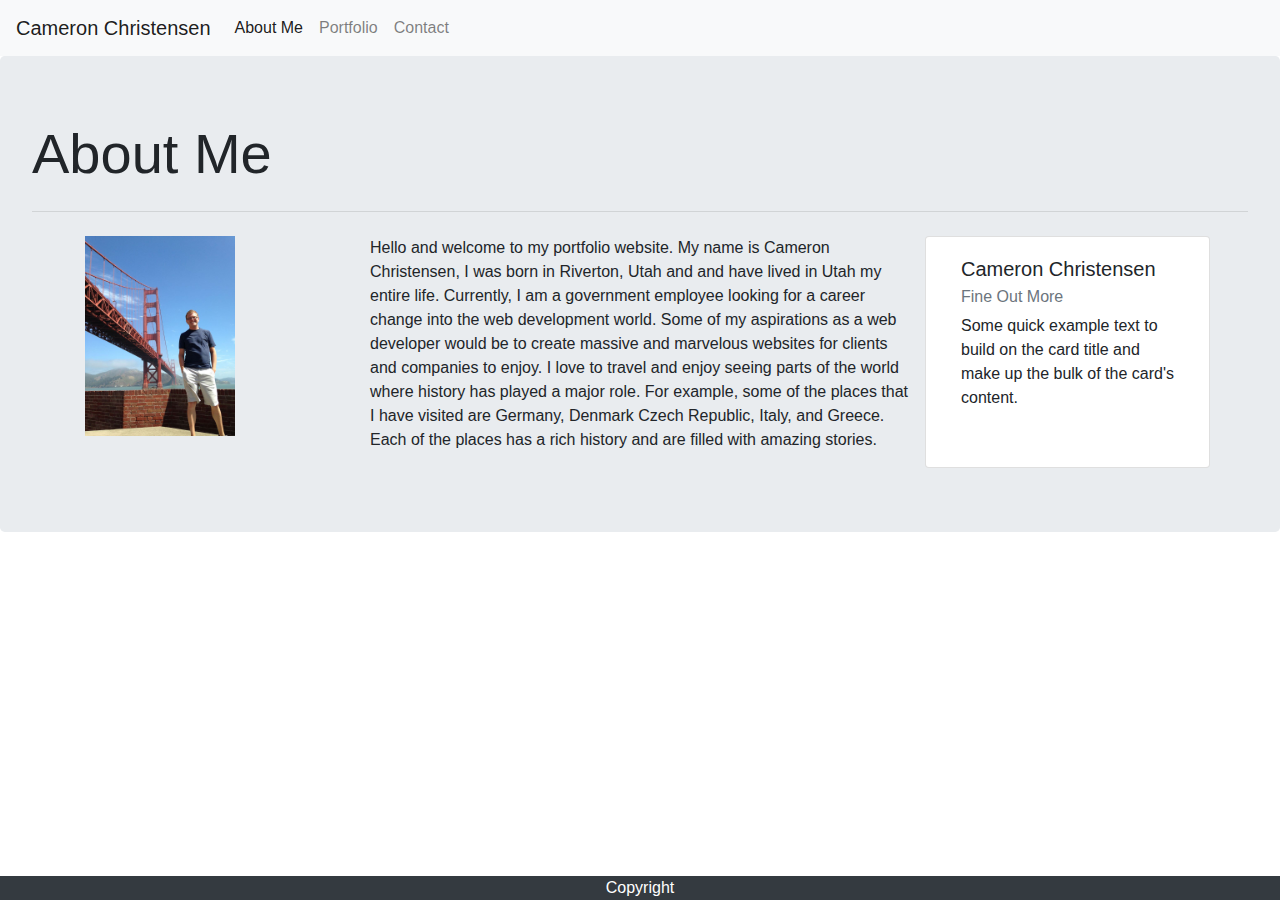
<file: index.html>
<!DOCTYPE html>
<html lang="en">

<head>
    <meta charset="UTF-8">
    <meta name="viewport" content="width=device-width, initial-scale=1.0">
    <meta http-equiv="X-UA-Compatible" content="ie=edge">
    <title>About Me</title>
    <link rel="stylesheet" href="style.css">
    <link rel="stylesheet" href="https://stackpath.bootstrapcdn.com/bootstrap/4.3.1/css/bootstrap.min.css"
        integrity="sha384-ggOyR0iXCbMQv3Xipma34MD+dH/1fQ784/j6cY/iJTQUOhcWr7x9JvoRxT2MZw1T" crossorigin="anonymous">

</head>

<body>
    <header>
        <nav class="navbar navbar-expand-lg navbar-light bg-light">
            <a class="navbar-brand" href="index.html">Cameron Christensen</a>
            <button class="navbar-toggler" type="button" data-toggle="collapse" data-target="#navbarNavDropdown"
                aria-controls="navbarNavDropdown" aria-expanded="false" aria-label="Toggle navigation">
                <span class="navbar-toggler-icon"></span>
            </button>
            <div class="collapse navbar-collapse" id="navbarNavDropdown">
                <ul class="navbar-nav">
                    <li class="nav-item active">
                        <a class="nav-link" href="index.html">About Me <span class="sr-only">(current)</span></a>
                    </li>
                    <li class="nav-item"></li>
                    <a class="nav-link" href="portfolio.html">Portfolio</a>
                    </li>
                    <li class="nav-item">
                        <a class="nav-link" href="contact.html">Contact</a>
                    </li>
                </ul>
            </div>
        </nav>

    </header>

    <div class="jumbotron">
        <h1 class="display-4">About Me</h1>
        <hr class="my-4">
        <div class="container">
            <div class="row">
                <div class="col-sm-3">
                    <img class="bio-pic" src="images/10514159_10152606641276180_634423048508853383_o.jpg">
                </div>
                <div class="col-md-6">
                    <p>Hello and welcome to my portfolio website.
                        My name is Cameron Christensen, I was born in Riverton, Utah
                        and and have lived in Utah my entire life. Currently, I am a
                        government employee looking for a career change into the web
                        development world. Some of my aspirations as a web developer
                        would be to create massive and marvelous websites
                        for clients and companies to enjoy. I love to travel and enjoy
                        seeing parts of the world where history has played a major role.
                        For example, some of the places that I have visited are Germany, Denmark
                        Czech Republic, Italy, and Greece. Each of the places has a rich history
                        and are filled with amazing stories.</p>

                </div>
                <div class="card col-md-3" style="width: 18rem;">
                    <div class="card-body">
                        <h5 class="card-title">Cameron Christensen</h5>
                        <h6 class="card-subtitle mb-2 text-muted">Fine Out More</h6>
                        <p class="card-text">Some quick example text to build on the card title and make up the bulk of
                            the card's content.</p>
                    </div>
                </div>
            </div>

        </div>

    </div>
    <footer>
        <div class="container-fluid bg-dark footer">
            <span>
                <p class="footer1">Copyright</p>
            </span>
        </div>
    </footer>
</body>
<script src="https://code.jquery.com/jquery-3.3.1.slim.min.js"
    integrity="sha384-q8i/X+965DzO0rT7abK41JStQIAqVgRVzpbzo5smXKp4YfRvH+8abtTE1Pi6jizo"
    crossorigin="anonymous"></script>
<script src="https://cdnjs.cloudflare.com/ajax/libs/popper.js/1.14.7/umd/popper.min.js"
    integrity="sha384-UO2eT0CpHqdSJQ6hJty5KVphtPhzWj9WO1clHTMGa3JDZwrnQq4sF86dIHNDz0W1"
    crossorigin="anonymous"></script>
<script src="https://stackpath.bootstrapcdn.com/bootstrap/4.3.1/js/bootstrap.min.js"
    integrity="sha384-JjSmVgyd0p3pXB1rRibZUAYoIIy6OrQ6VrjIEaFf/nJGzIxFDsf4x0xIM+B07jRM"
    crossorigin="anonymous"></script>

</html>
</file>
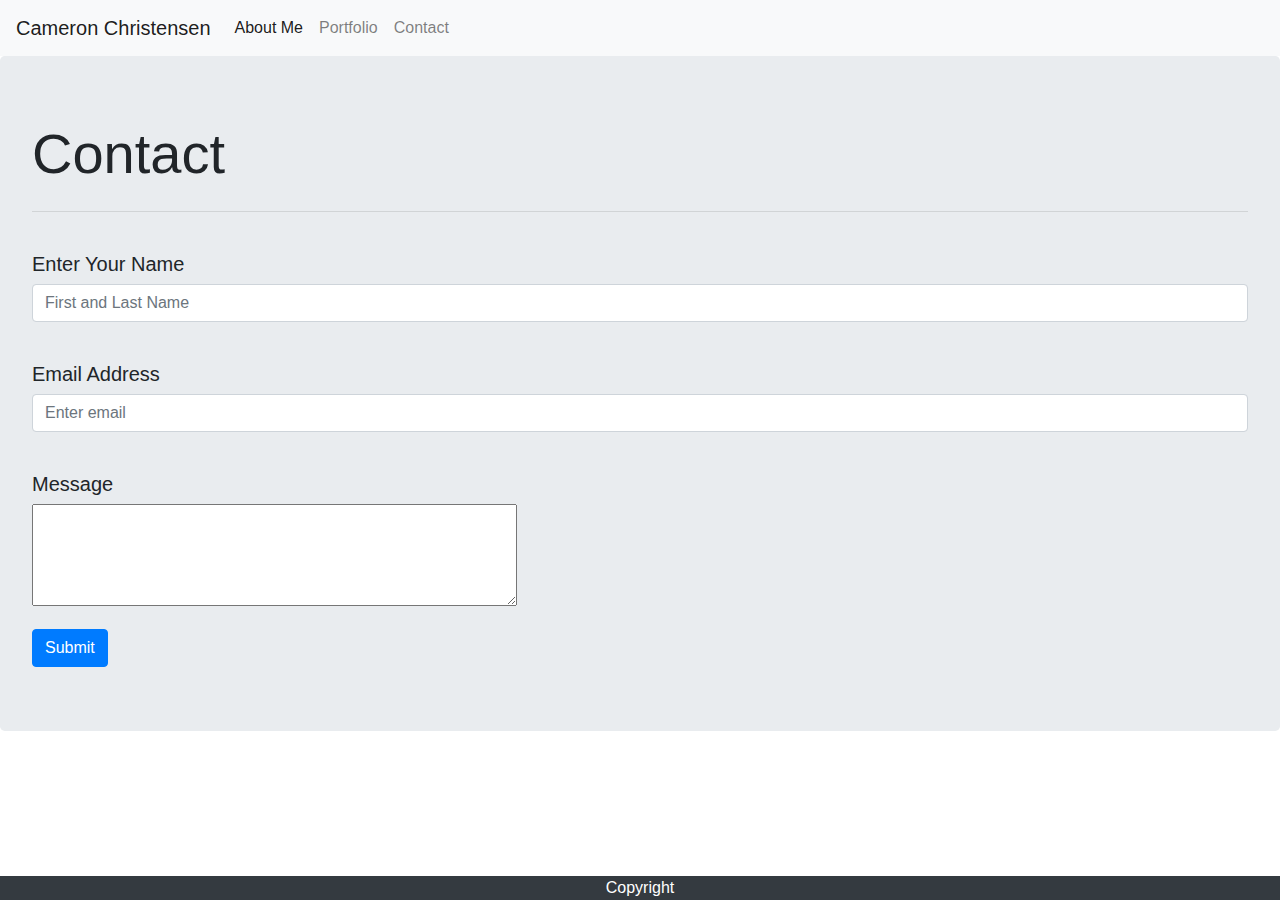
<file: contact.html>
<!DOCTYPE html>
<html lang="en">

<head>
    <meta charset="UTF-8">
    <meta name="viewport" content="width=device-width, initial-scale=1.0">
    <meta http-equiv="X-UA-Compatible" content="ie=edge">
    <title>Contact</title>
    <link rel="stylesheet" href="style.css">
    <link rel="stylesheet" href="https://stackpath.bootstrapcdn.com/bootstrap/4.3.1/css/bootstrap.min.css"
        integrity="sha384-ggOyR0iXCbMQv3Xipma34MD+dH/1fQ784/j6cY/iJTQUOhcWr7x9JvoRxT2MZw1T" crossorigin="anonymous">

</head>

<body>
    <header>
        <nav class="navbar navbar-expand-lg navbar-light bg-light">
            <a class="navbar-brand" href="#">Cameron Christensen</a>
            <button class="navbar-toggler" type="button" data-toggle="collapse" data-target="#navbarNavDropdown"
                aria-controls="navbarNavDropdown" aria-expanded="false" aria-label="Toggle navigation">
                <span class="navbar-toggler-icon"></span>
            </button>
            <div class="collapse navbar-collapse" id="navbarNavDropdown">
                <ul class="navbar-nav">
                    <li class="nav-item active">
                        <a class="nav-link" href="index.html">About Me <span class="sr-only">(current)</span></a>
                    </li>
                    <li class="nav-item"></li>
                    <a class="nav-link" href="portfolio.html">Portfolio</a>
                    </li>
                    <li class="nav-item">
                        <a class="nav-link" href="contact.html">Contact</a>
                    </li>
                </ul>
            </div>
        </nav>

    </header>

    <div class="jumbotron">
        <h1 class="display-4">Contact</h1>
        <form>
            <div class="form-group">
                <hr class="my-4">
                <h5 class="heading5">Enter Your Name</h5>
                <input type="text" class="form-control" id="exampleInputEmail1" aria-describedby="emailHelp"
                    placeholder="First and Last Name">
                <h5 class="heading5">Email Address</h5>
                <input type="email" class="form-control" id="exampleInputEmail1" aria-describedby="emailHelp"
                    placeholder="Enter email">
            </div>
            <div class="form-group">
                <h5 class="heading5">Message</h5>
                <textarea rows="4" cols="50"></textarea>
            </div>
            <div class="form-group form-check">
            </div>
            <button type="submit" class="btn btn-primary">Submit</button>
        </form>
    </div>
    <footer>
        <div class="container-fluid bg-dark footer">
            <span>
                <p class="footer1">Copyright</p>
            </span>
        </div>
    </footer>
</body>
<script src="https://code.jquery.com/jquery-3.3.1.slim.min.js"
    integrity="sha384-q8i/X+965DzO0rT7abK41JStQIAqVgRVzpbzo5smXKp4YfRvH+8abtTE1Pi6jizo"
    crossorigin="anonymous"></script>
<script src="https://cdnjs.cloudflare.com/ajax/libs/popper.js/1.14.7/umd/popper.min.js"
    integrity="sha384-UO2eT0CpHqdSJQ6hJty5KVphtPhzWj9WO1clHTMGa3JDZwrnQq4sF86dIHNDz0W1"
    crossorigin="anonymous"></script>
<script src="https://stackpath.bootstrapcdn.com/bootstrap/4.3.1/js/bootstrap.min.js"
    integrity="sha384-JjSmVgyd0p3pXB1rRibZUAYoIIy6OrQ6VrjIEaFf/nJGzIxFDsf4x0xIM+B07jRM"
    crossorigin="anonymous"></script>

</html>
</file>
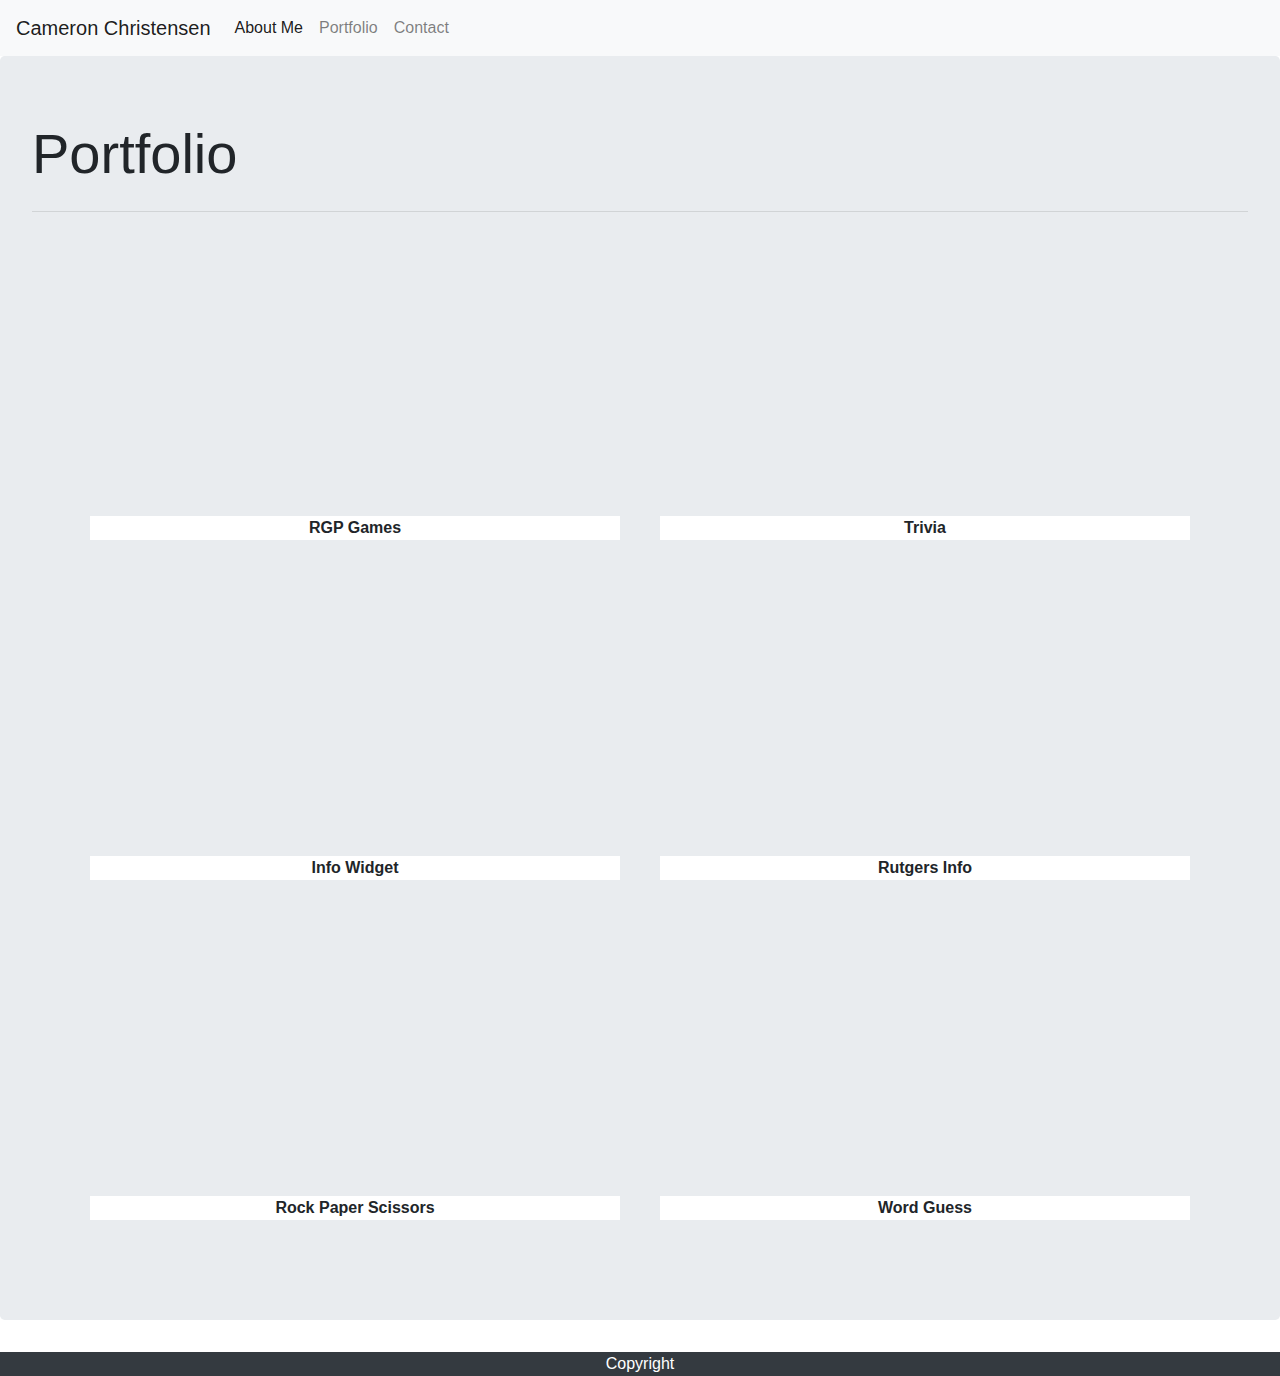
<file: portfolio.html>
<!DOCTYPE html>
<html lang="en">

<head>
    <meta charset="UTF-8">
    <meta name="viewport" content="width=device-width, initial-scale=1.0">
    <meta http-equiv="X-UA-Compatible" content="ie=edge">
    <title>Portfolio</title>
    <link rel="stylesheet" href="style.css">
    <link rel="stylesheet" href="https://stackpath.bootstrapcdn.com/bootstrap/4.3.1/css/bootstrap.min.css"
        integrity="sha384-ggOyR0iXCbMQv3Xipma34MD+dH/1fQ784/j6cY/iJTQUOhcWr7x9JvoRxT2MZw1T" crossorigin="anonymous">

</head>

<body>
    <header>
        <nav class="navbar navbar-expand-lg navbar-light bg-light">
            <a class="navbar-brand" href="#">Cameron Christensen</a>
            <button class="navbar-toggler" type="button" data-toggle="collapse" data-target="#navbarNavDropdown"
                aria-controls="navbarNavDropdown" aria-expanded="false" aria-label="Toggle navigation">
                <span class="navbar-toggler-icon"></span>
            </button>
            <div class="collapse navbar-collapse" id="navbarNavDropdown">
                <ul class="navbar-nav">
                    <li class="nav-item active">
                        <a class="nav-link" href="index.html">About Me <span class="sr-only">(current)</span></a>
                    </li>
                    <li class="nav-item"></li>
                    <a class="nav-link" href="portfolio.html">Portfolio</a>
                    </li>
                    <li class="nav-item">
                        <a class="nav-link" href="contact.html">Contact</a>
                    </li>
                </ul>
            </div>
        </nav>

    </header>

    <div class="jumbotron">
        <h1 class="display-4">Portfolio</h1>
        <hr class="my-4">

        <div class="container">
            <div class="row">
                <div class="col-sm div-img">
                    <p class="prgph">RGP Games</p>
                </div>
                <div class="col-sm div-img1">
                    <p class="prgph">Trivia</p>
                </div>
            </div>
            <div class="row">
                <div class="col-sm div-img2">
                    <p class="prgph">Info Widget</p>
                </div>
                <div class="col-sm div-img3">
                    <p class="prgph">Rutgers Info</p>
                </div>
            </div>
            <div class="row">
                <div class="col-sm div-img4">
                    <p class="prgph">Rock Paper Scissors</p>
                </div>
                <div class="col-sm div-img5">
                    <p class="prgph">Word Guess</p>
                </div>
            </div>
        </div>
    </div>

    <footer>
        <div class="container-fluid bg-dark footer">
            <span>
                <p class="footer1">Copyright</p>
            </span>
        </div>
    </footer>
</body>
<script src="https://code.jquery.com/jquery-3.3.1.slim.min.js"
    integrity="sha384-q8i/X+965DzO0rT7abK41JStQIAqVgRVzpbzo5smXKp4YfRvH+8abtTE1Pi6jizo"
    crossorigin="anonymous"></script>
<script src="https://cdnjs.cloudflare.com/ajax/libs/popper.js/1.14.7/umd/popper.min.js"
    integrity="sha384-UO2eT0CpHqdSJQ6hJty5KVphtPhzWj9WO1clHTMGa3JDZwrnQq4sF86dIHNDz0W1"
    crossorigin="anonymous"></script>
<script src="https://stackpath.bootstrapcdn.com/bootstrap/4.3.1/js/bootstrap.min.js"
    integrity="sha384-JjSmVgyd0p3pXB1rRibZUAYoIIy6OrQ6VrjIEaFf/nJGzIxFDsf4x0xIM+B07jRM"
    crossorigin="anonymous"></script>

</html>
</file>
<file: style.css>
.bio-pic {
    width: 150px;
    height: 200px;
    float: left;
}

.heading5 {
    margin-top: 40px;
}

.prgph {
    background: white;
    width: 100% !important;
    text-align: center;
    font-weight: bold;
    margin-top: 260px;
}

.div-img {
    background-image: url("https://images.unsplash.com/photo-1523875194681-bedd468c58bf?ixlib=rb-1.2.1&ixid=eyJhcHBfaWQiOjEyMDd9&auto=format&fit=crop&w=800&q=60");
    background-size: cover;
    margin: 20px;
    padding: 0px !important;
}
.div-img1 {
    background-image: url("https://images.unsplash.com/photo-1570937943292-a574bd5bc722?ixlib=rb-1.2.1&ixid=eyJhcHBfaWQiOjEyMDd9&auto=format&fit=crop&w=800&q=60");
    background-size: cover;
    margin: 20px;
    padding: 0 !important;
}

.div-img2 {
    background-image: url("https://images.unsplash.com/photo-1487180144351-b8472da7d491?ixlib=rb-1.2.1&ixid=eyJhcHBfaWQiOjEyMDd9&auto=format&fit=crop&w=800&q=60");
    background-size: cover;
    margin: 20px;
    padding: 0 !important;
}  

.div-img3 {
    background-image: url("https://images.unsplash.com/photo-1541829070764-84a7d30dd3f3?ixlib=rb-1.2.1&ixid=eyJhcHBfaWQiOjEyMDd9&auto=format&fit=crop&w=800&q=60");
    background-size: cover;
    margin: 20px;
    padding: 0 !important;
}  

.div-img4 {
    background-image: url("https://images.unsplash.com/photo-1541103335697-086d3519c039?ixlib=rb-1.2.1&ixid=eyJhcHBfaWQiOjEyMDd9&auto=format&fit=crop&w=800&q=60");
    background-size: cover;
    margin: 20px;
    padding: 0 !important;
} 
.div-img5 {
    background-image: url("https://images.unsplash.com/photo-1552508744-1696d4464960?ixlib=rb-1.2.1&ixid=eyJhcHBfaWQiOjEyMDd9&auto=format&fit=crop&w=800&q=60");
    background-size: cover;
    margin: 20px;
    padding: 0 !important;
} 
body {
    display: flex;
    flex-direction: column;
    min-height: 100vh;
    background-image: url('https://images.unsplash.com/photo-1443632864897-14973fa006cf?ixlib=rb-1.2.1&ixid=eyJhcHBfaWQiOjEyMDd9&auto=format&fit=crop&w=800&q=60');
}
footer {
    margin-top: auto;
    text-align: center;
    color: white;
    margin-bottom: 0;
}
.footer1 {
    margin-bottom: 0;

}
</file>
